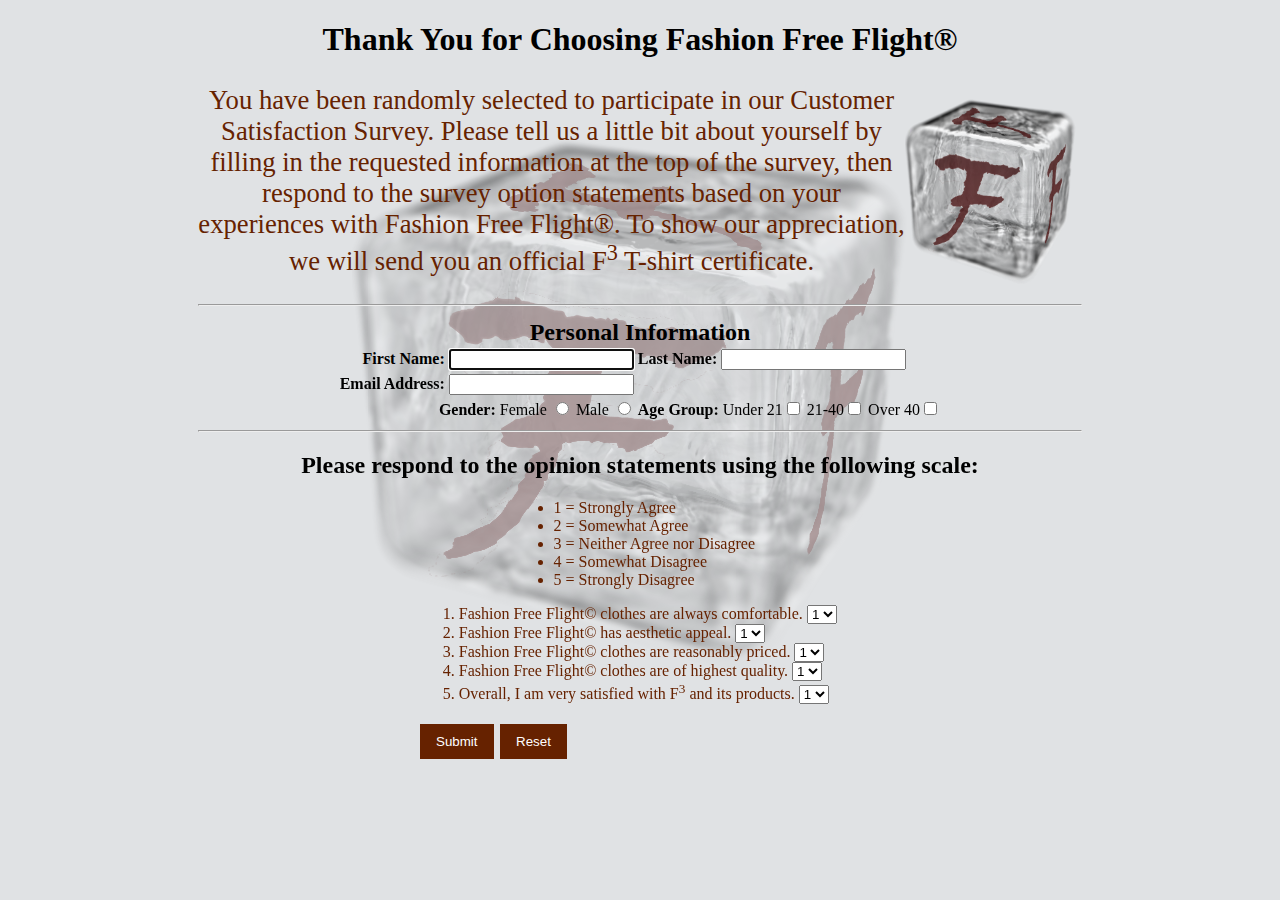
<file: Fashion Free Flight/public_html/4315_Lab1_jjc6839.html>
<!DOCTYPE html>
<!--Jossue Cervantes Torres
    ID# 1000866839-->
<html>
    <head>
        
        <title>FashionFreeFlight&#174;</title>
        <meta charset="UTF-8">
        <meta name="viewport" content="width=device-width, initial-scale=1.0">
    <style type="text/css">
        /* css for major parts of page*/
        h1  {text-align: center;}
        h2  {text-align: center;}
       
        ul  {display: table;
             text-align: left;}
       
        ol  {display:table;
            text-align: left;}
        p   {text-align: center;}
        
        body {
              background-color: #e0e2e4;
              background-image: url("F3LO.png");
              background-position: center;
              background-repeat: no-repeat;}
        /*classes for individual modifications*/
        .center {margin: auto;
                width: 20%;}
        .center2{margin: auto;
                 width: 35%}
       
        .message{text-align: center;
                 width: 70%;
                 margin-left:15%;
                 font-size: 20pt;
                 font: monospace;}
        .textcolor{color:  #662200;}
        .button{border:none;
                background-color:#662200;
                cursor: pointer;
                color:white;
                border:none;
                margin:4px 1.25px;
                text-align:center;
                padding: 10px 16px;}
        .table  {margin: 0 auto;
                 width:70%;}
        .td1    {text-align:right;}
        .td2    {text-align:left;}
      
        
     
        
        
        
    </style>
    </head>
    
    <body>
        

        <h1>Thank You for Choosing Fashion Free Flight&#174;</h1>
        <div class="message textcolor center">
        <p><img src="RealCube.png" alt="Fashion Free Flight Logo" style="float:right;width:20%;height:150pt;">
           You have been randomly selected to participate in our 
        Customer Satisfaction Survey. Please tell us a little bit
        about yourself by filling in the requested information at
        the top of the survey, then respond to the survey option
        statements based on your experiences with Fashion Free Flight&#174;.
        To show our appreciation, we will send you an official F<sup>3</sup> T-shirt certificate.</p>
        <hr>
        
        </div>
        <form method="post" action="mailto:jossue.cervantestorres@mavs.uta.edu">
            <input type="hidden" name="recipient" value="jossue.cervantestorres@mavs.uta.edu">
            <input type="hidden" name="subject" value="Free T-Shirt Certificate">
 
          
            <div class="table">
            <table class="table">
                <caption style="font-size:18pt"><b>Personal Information</b></caption>
            <tr>
                <td class="td1">
                    <label><b>First Name:</b>
                        <input name="fname" type = "text" size= "20" maxlength="20" required autofocus>
                    </label>
                </td>
         
                <td class="td2">
                    <label><b>Last Name:</b>
                        <input name="lname" type="text" size="20" maxlength="20" required>       
                    </label>
                </td>
            </tr>
            
            <tr>
                <td class="td1">
                    <label><b>Email Address:</b>
                     <input name="email" type="email" size="20" maxlength="30" required>
                     </label>
                </td>
                <td></td>
            </tr>
          
            <tr>
                <td class="td1"> 
                    <b>Gender:</b>
                    <label>Female
                        <input type="radio" name="gender" value="Female">
                    </label>
                    <label>Male
                        <input type="radio" name="gender" value="Male">
                    </label>
                </td>
            
            <td class="td2">
                <b>Age Group:</b>
                Under 21<input type="checkbox" name="Age" value="under 21">
                21-40<input type="checkbox" name="Age" value="21-40">
                Over 40<input type="checkbox" name="Age" value="over 40">
             </td>    
             </tr>
            </table>
                <hr>
            </div>
        
        
       
        <h2>Please respond to the opinion statements using the following scale:</h2>
        <div class="center textcolor">
        <ul>
            <li>1 = Strongly Agree</li>
            <li>2 = Somewhat Agree</li>
            <li>3 = Neither Agree nor Disagree</li>
            <li>4 = Somewhat Disagree</li>
            <li>5 = Strongly Disagree</li>
        </ul>
        </div>
        <div class="center2 textcolor">
        <ol type="1">
            <li>Fashion Free Flight&#169; clothes are always comfortable.
                <select name="comfortability rating">
                    <option value="1">1</option>
                    <option value="2">2</option>
                    <option value="3">3</option>
                    <option value="4">4</option>
                    <option value="5">5</option>
                </select>
                
            </li>
            <li>Fashion Free Flight&#169; has aesthetic appeal.
                <select name="Aesthetic rating">
                    <option value="1">1</option>
                    <option value="2">2</option>
                    <option value="3">3</option>
                    <option value="4">4</option>
                    <option value="5">5</option>
                </select>
            </li>
            <li>Fashion Free Flight&#169; clothes are reasonably priced.
                <select name="Price rating">
                    <option value="1">1</option>
                    <option value="2">2</option>
                    <option value="3">3</option>
                    <option value="4">4</option>
                    <option value="5">5</option>
                </select>
            </li>
            <li>Fashion Free Flight&#169; clothes are of highest quality.
                <select name="Quality rating">
                    <option value="1">1</option>
                    <option value="2">2</option>
                    <option value="3">3</option>
                    <option value="4">4</option>
                    <option value="5">5</option>
                </select>
            </li>
            <li>Overall, I am very satisfied with F<sup>3</sup> and its products.
                <select name="Overall rating">
                    <option value="1">1</option>
                    <option value="2">2</option>
                    <option value="3">3</option>
                    <option value="4">4</option>
                    <option value="5">5</option>
                </select>
            </li>
        </ol>
 
        <input type="submit" class="button" >
        <input type="reset" class="button">
        </div>
      
        </form>
        
        
    </body>
</html>
</file>
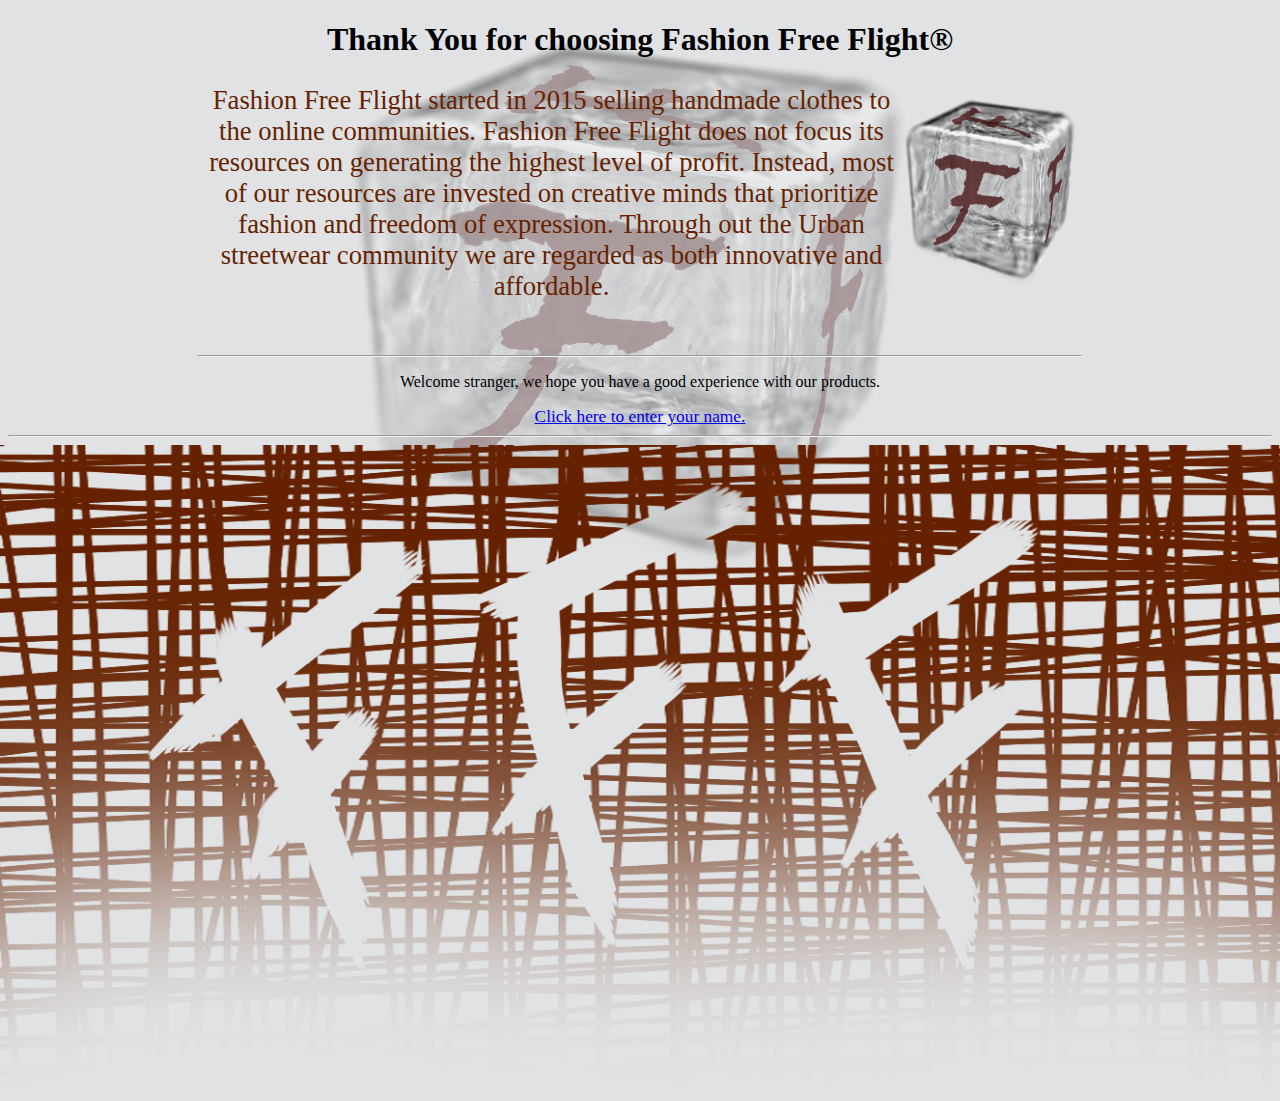
<file: Fashion Free Flight/public_html/4315_Lab2_jjc6839.html>
<!DOCTYPE html>
<!--Jossue Cervantes Torres
    ID# 1000866839-->
<html>
    <head>
        <link rel="stylesheet" type="text/css" href="Lab2_Theme.css">
        <title>Fashion Free Flight</title>
        <meta charset="UTF-8">
        <meta name="viewport" content="width=device-width, initial-scale=1.0">
    </head>
   
    <body onload="startTimer()">
        <h1>Thank You for choosing Fashion Free Flight&#174;</h1>
        <div class="message textcolor">
            <p><img src="RealCube.png" alt="Fashion Free Flight Logo" style="float:right;width:20%;height:150pt;">Fashion Free Flight started in 2015 selling handmade
            clothes to the online communities. Fashion Free Flight does not
            focus its resources on generating the highest level of profit.
            Instead, most of our resources are invested on creative minds 
            that prioritize fashion and freedom of expression. Through out
            the Urban streetwear community we are regarded as both innovative 
            and affordable. </p>
        </div>
        <div class="table">
            <script type="text/javascript">
                var iValue ;
                var sName, sTokens;
                var sCookie;  
                
                //Cookie checker
                function startTimer()
                {
                    checkForCookie2();
                    timer1 = window.setTimeout(getNumber,5000);
                }
                //Random number for timer 
                function getNumber()
                {
                    iValue = Math.floor(Math.random()*10);
                    if (iValue%5 === 0)
                    {
                        window.alert("You have been randomly selected to participate\n\
                        in a customer satisfaction survey.");
                    }
                }

                
              //Sets User Cookie
                function setCookieData(value)
                {
                    var dExpDate = new Date();
                    dExpDate.setTime(dExpDate.getTime() + (7 * 24 * 60 * 60 * 1000));
                    var sExpires = "expires="+dExpDate.toUTCString();
                    document.cookie = "username=" + value + ";" + sExpires + ";path=/";
                }
                //Request User cookie
                function getCookieData()
                {
                    var dc = document.cookie;
                    var prefix = "username=";
                    var begin = dc.indexOf("; " + prefix);
                    if (begin === -1) 
                    {
                        begin = dc.indexOf(prefix);
                        if (begin !== 0) return null;
                             }
                        else
                        {
                             begin += 2;
                            var end = document.cookie.indexOf(";", begin);
                            if (end === -1)
                            {
                                end = dc.length;
                            }
                        }
                        return decodeURI(dc.substring(begin + prefix.length, end));
                }
                function createCookie()
                {
                        sName = prompt("Enter Name:");
                        
                        if (sName !== null && sName !== "")
                        {
                            setCookieData(sName);
                            document.getElementById("welcome").innerHTML = "Welcome "+sName+ "\n\
                            please, enjoy your Fashion Free Flight Products.";
                            document.getElementById("anchor1").innerHTML = "";
                        }                 
                }
                function checkForCookie()
                {
                    var user = getCookieData();
                    
                    if (user !== null)
                    {
                       
                        document.getElementById("welcome").innerHTML = "Welcome back "+user+ "\n\
                       , please enjoy your Fashion Free Flight Products.";
                        document.getElementById("anchor1").innerHTML = "If you are not "+user+", click here.";
                    }  
                    else
                    {
                      createCookie();
                    }        
                }
                
                //Sets cookie based on 
                function checkForCookie2()
                {
                    var user = getCookieData();
                    
                    if (user !== null)
                    {   
                        document.getElementById("welcome").innerHTML = "Welcome back "+user+ ", please enjoy your Fashion Free Flight Products.";
                        document.getElementById("anchor1").innerHTML = "If you are not "+user+", click here.";
                        document.getElementById("anchor1").setAttribute("href","javascript:createCookie()");
                    }  
                }          
            </script> 
            <br>
            <hr>
            <p id="welcome">
               Welcome stranger, we hope you have a good experience with our products. 
            </p>
            
        </div>
        <div class="message2">
            <a id="anchor1" href="javascript:checkForCookie()">Click here to enter your name.</a>            
        </div>
        <hr>
        <img src="lines.png" alt="lines image" class="img">
 
        
        
    </body>
</html>
</file>
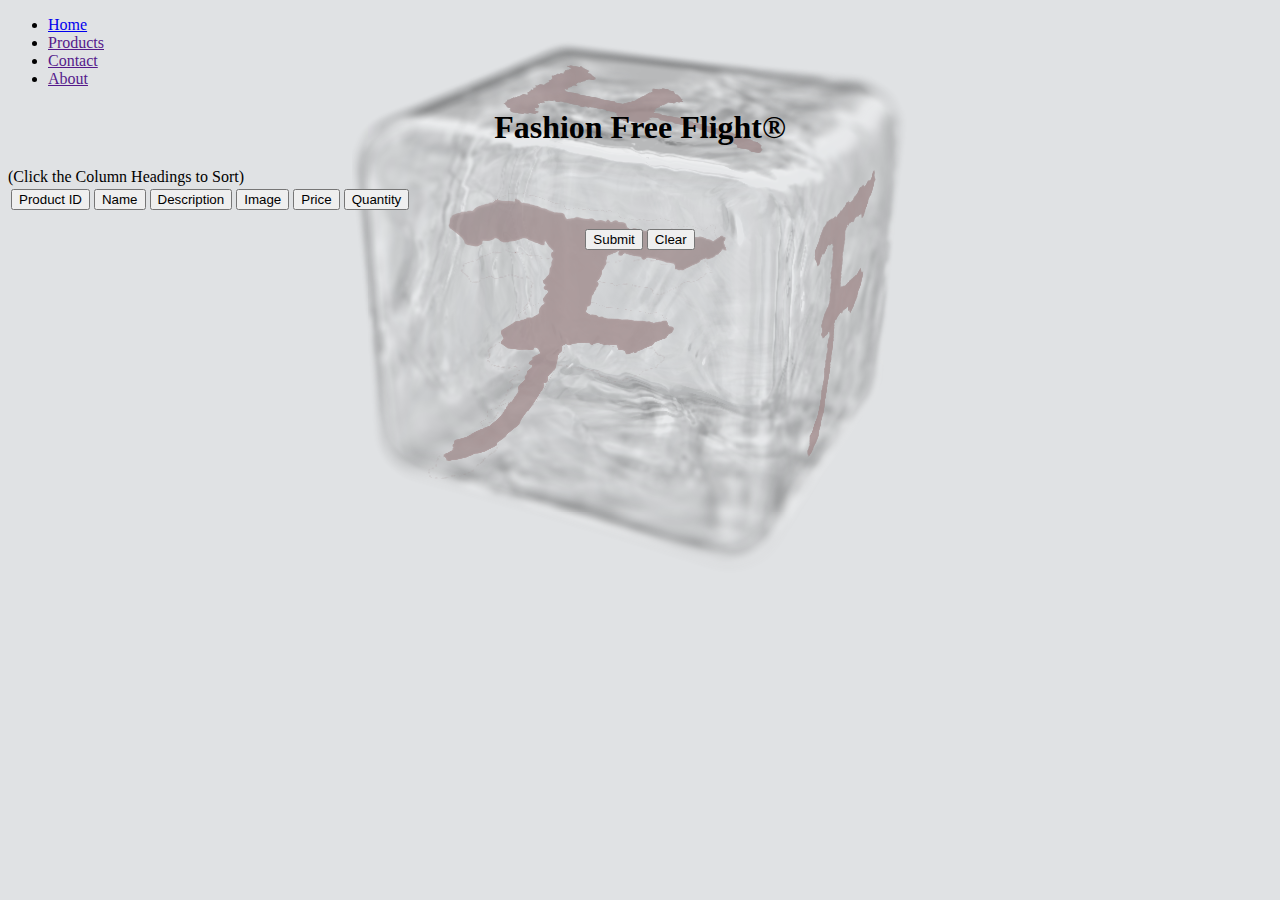
<file: Fashion Free Flight/public_html/4315_Lab3_jjc6839.html>
<!DOCTYPE html>
<html>
<head>
    <meta name="author" content="Jossue Cervantes Torres">
    <link rel="stylesheet" type="text/css" href="Lab2_Theme.css">
    <title>FFF Product Information</title>
    <meta name="viewport" content="width=device-width, initial-scale=1.0">
</head>
<body>
    <ul>
        <li><a href="4315_Lab2_jjc6839.html">Home</a></li>
        <li><a href="">Products</a></li>
        <li><a href="">Contact</a></li>
        <li><a href="">About</a></li>
    </ul>
    <h1>Fashion Free Flight&#174;</h1>
    <div>(Click the Column Headings to Sort)</div>

	<table id = "prodTable">
		<thead>
			<tr>
                            <th><button id = "btnID">Product ID</button></th>
                            <th><button id = "btnName">Name</button></th>
                            <th><button id = "btnDesc">Description</button></th>
                            <th><button id = "image">Image</button></th>
                            <th><button id = "btnPrice">Price</button></th> 
                            <th><button id = "btnQuantity">Quantity</button></th> 
			</tr>
		</thead>

		<tbody id = "tbodyRows">
		</tbody>
	</table>
        <p>
            <button onclick="saveQty()">Submit</button>
            <button onclick="clearQty()">Clear</button>
	</p>

            <script src = "4315_Lab3_jjc6839.js"> </script>
</body>
</html>
</file>
<file: Fashion Free Flight/public_html/Lab2_Theme.css>
/*Jossue Cervantes Torres
    ID#1000866839*/

        h1  {text-align: center;}
        h2  {text-align: center;}
       
        ul  {display: table;
             text-align: left;}
       
        ol  {display:table;
            text-align: left;}
        p   {text-align: center;}
        
        body {
              background-color: #e0e2e4;
              background-image: url("F3LO.png");
              background-position: center;
              background-position-y: 0;
              background-repeat: no-repeat;}
        /*classes for individual modifications*/
        .center {margin: auto;
                width: 20%;}
        .center2{margin: auto;
                 width: 35%}
       
        .message{text-align: center;
                 width: 70%;
                 margin-left:15%;
                 font-size: 20pt;
                 font: monospace;}
        .message2{text-align: center;
                 width: 70%;
                 margin-left:15%;
                 font-size: 13pt;}
        .textcolor{color:  #662200;}
        .button{border:none;
                background-color:#662200;
                cursor: pointer;
                color:white;
                border:none;
                margin:4px 1.25px;
                text-align:center;
                padding: 10px 16px;}
        .table  {margin: 0 auto;
                 width:70%;}
        .td1    {text-align:right;}
        .td2    {text-align:left;}
        .img{
            width: 110%;
            margin-left: -5%;
            margin-right: -5%;
        }
</file>
